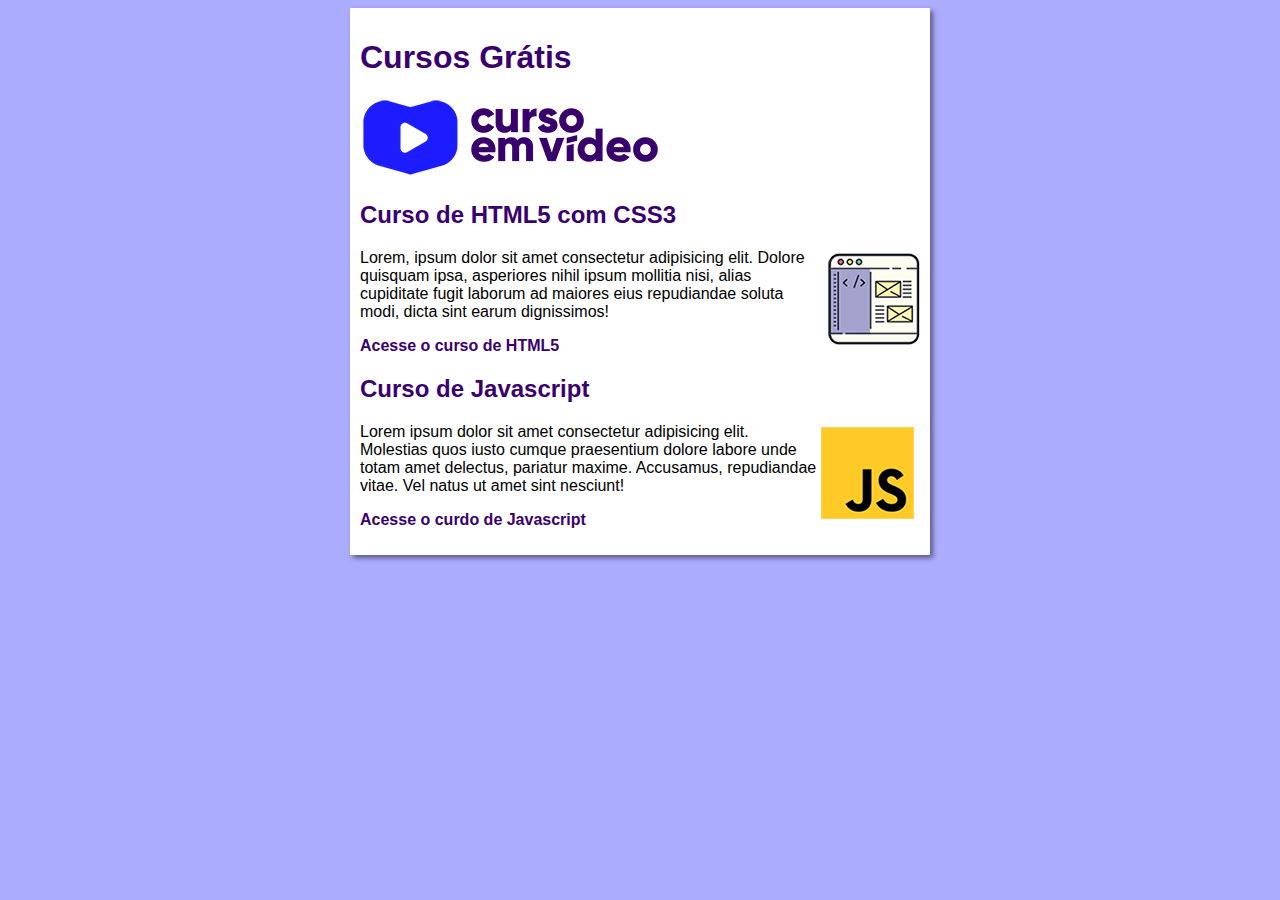
<file: index.html>
<!DOCTYPE html>
<html lang="pt-br">
  <head>
    <meta charset="UTF-8" />
    <meta name="viewport" content="width=device-width, initial-scale=1.0" />
    <title>Site curso em video</title>
    <link rel="stylesheet" href="estilo/style.css" />
  </head>
  <body>
    <main>
      <header>
        <h1>Cursos Grátis</h1>
        <img src="imagens/curso-em-video-cor.png" alt="Curso em Video" />
      </header>
      <article>
        <h2>Curso de HTML5 com CSS3</h2>
        <img class="lado" src="imagens/curso-html-css.png" alt="Curso HTML" />
        <p>
          Lorem, ipsum dolor sit amet consectetur adipisicing elit. Dolore
          quisquam ipsa, asperiores nihil ipsum mollitia nisi, alias cupiditate
          fugit laborum ad maiores eius repudiandae soluta modi, dicta sint
          earum dignissimos!
        </p>
        <p><a href="curso.html">Acesse o curso de HTML5</a></p>
      </article>
      <article>
        <h2>Curso de Javascript</h2>
        <img
          class="lado"
          src="imagens/curso-javascript.png"
          alt="Curso Javascript"
        />
        <a href="">
          <p>
        </a>
          Lorem ipsum dolor sit amet consectetur adipisicing elit. Molestias
          quos iusto cumque praesentium dolore labore unde totam amet delectus,
          pariatur maxime. Accusamus, repudiandae vitae. Vel natus ut amet sint
          nesciunt!
        </p>
        <p><a href="cursojs.html">Acesse o curdo de Javascript</a></p>
      </article>
    </main>
  </body>
</html>
</file>
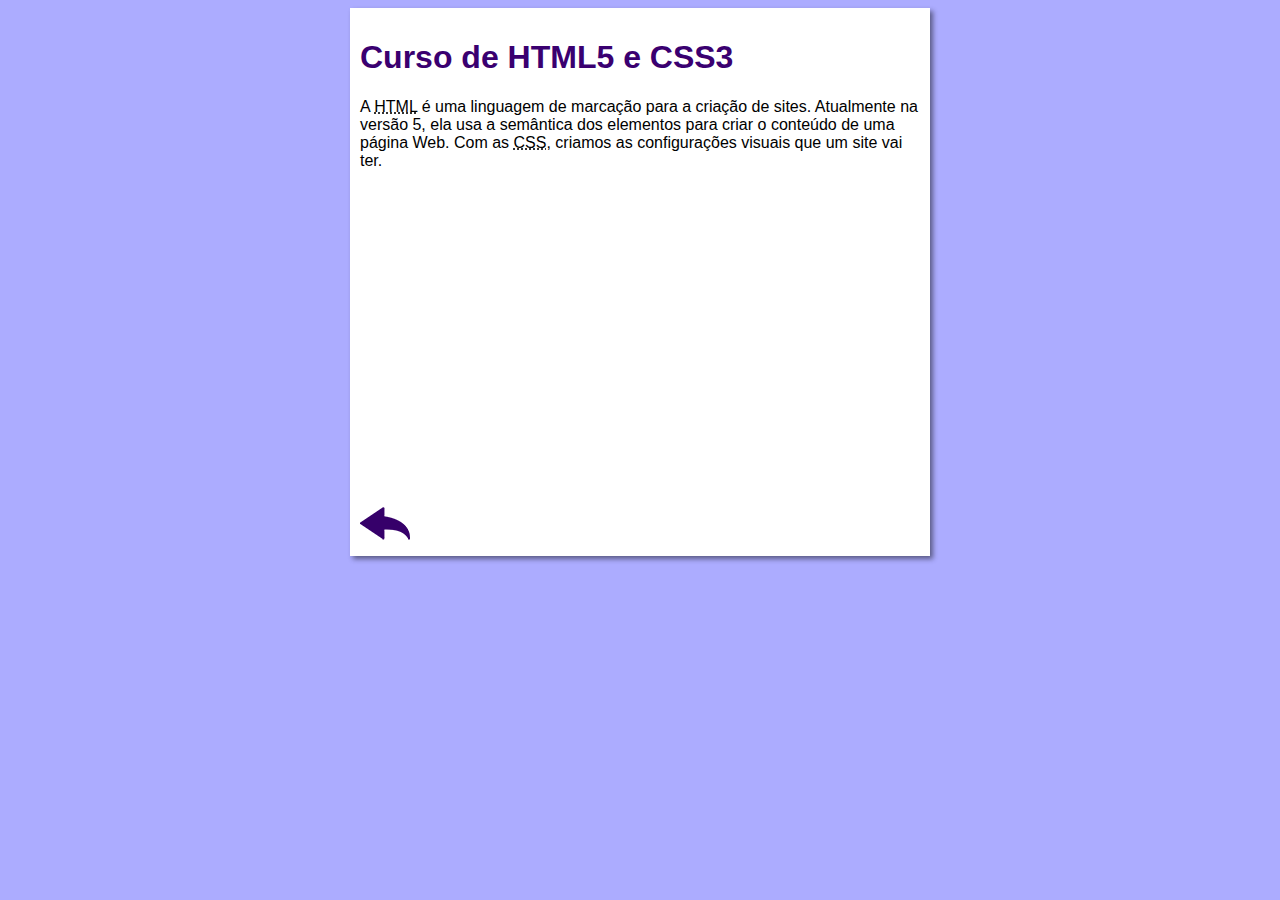
<file: curso.html>
<!DOCTYPE html>
<html lang="pt-br">
  <head>
    <meta charset="UTF-8" />
    <meta name="viewport" content="width=device-width, initial-scale=1.0" />
    <title>Curso de HTML</title>
    <link rel="stylesheet" href="estilo/style.css" />
  </head>
  <body>
    <main>
      <header>
        <h1>Curso de HTML5 e CSS3</h1>
      </header>
      <article>
        <p>
          A <abbr title="HyperText Markup Language">HTML</abbr> é uma linguagem
          de marcação para a criação de sites. Atualmente na versão 5, ela usa a
          semântica dos elementos para criar o conteúdo de uma página Web. Com
          as <abbr title="Cascading Style Sheets">CSS</abbr>, criamos as
          configurações visuais que um site vai ter.
        </p>

        <iframe
          width="560"
          height="315"
          src="https://www.youtube.com/embed/riSVzwlSnhw"
          frameborder="0"
          allow="accelerometer; autoplay; encrypted-media; gyroscope; picture-in-picture"
          allowfullscreen
        ></iframe>

        <a href="index.html"><img src="imagens/btn-back.png" alt="Voltar" /></a>
      </article>
    </main>
  </body>
</html>
</file>
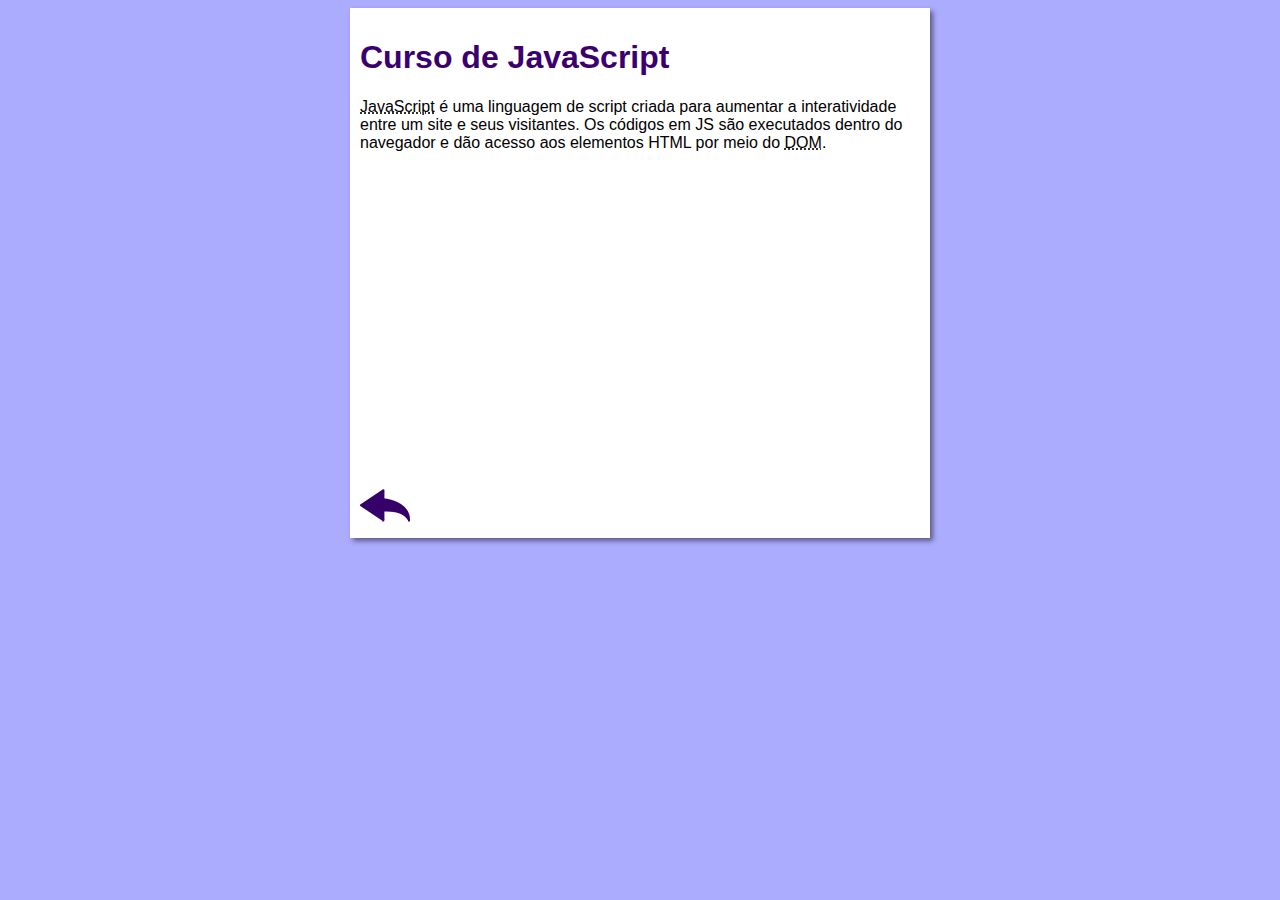
<file: cursojs.html>
<!DOCTYPE html>
<html lang="pt-br">
  <head>
    <meta charset="UTF-8" />
    <meta name="viewport" content="width=device-width, initial-scale=1.0" />
    <title>Curso de JavaScript</title>
    <link rel="stylesheet" href="estilo/style.css" />
  </head>
  <body>
    <main>
      <header>
        <h1>Curso de JavaScript</h1>
      </header>
      <article>
        <p>
          <abbr title="JavaScript">JavaScript</abbr> é uma linguagem de script
          criada para aumentar a interatividade entre um site e seus visitantes.
          Os códigos em JS são executados dentro do navegador e dão acesso aos
          elementos HTML por meio do
          <abbr title="Document Object Model">DOM</abbr>.
        </p>

        <iframe
          width="560"
          height="315"
          src="https://www.youtube.com/embed/BXqUH86F-kA"
          frameborder="0"
          allow="accelerometer; autoplay; encrypted-media; gyroscope; picture-in-picture"
          allowfullscreen
        ></iframe>

        <a href="index.html"><img src="imagens/btn-back.png" alt="Voltar" /></a>
      </article>
    </main>
  </body>
</html>
</file>
<file: estilo/style.css>
* {
  font-family: Arial, Helvetica, sans-serif;
  font-size: 16px;
}

body {
  background-color: #acacff;
}

main {
  background-color: white;
  width: 560px;
  margin: auto;
  padding: 10px;
  box-shadow: 3px 3px 5px rgba(0, 0, 0, 0.473);
}

h1 {
  font-size: 2em;
  color: rgb(58, 0, 112);
}

h2 {
  font-size: 1.5em;
  color: rgb(58, 0, 112);
}

img.lado {
  float: right;
}

a {
  text-decoration: none;
  font-weight: bold;
  color: rgb(58, 0, 112);
}

a:hover {
  text-decoration: underline;
  color: rgb(26, 26, 255);
}
</file>
